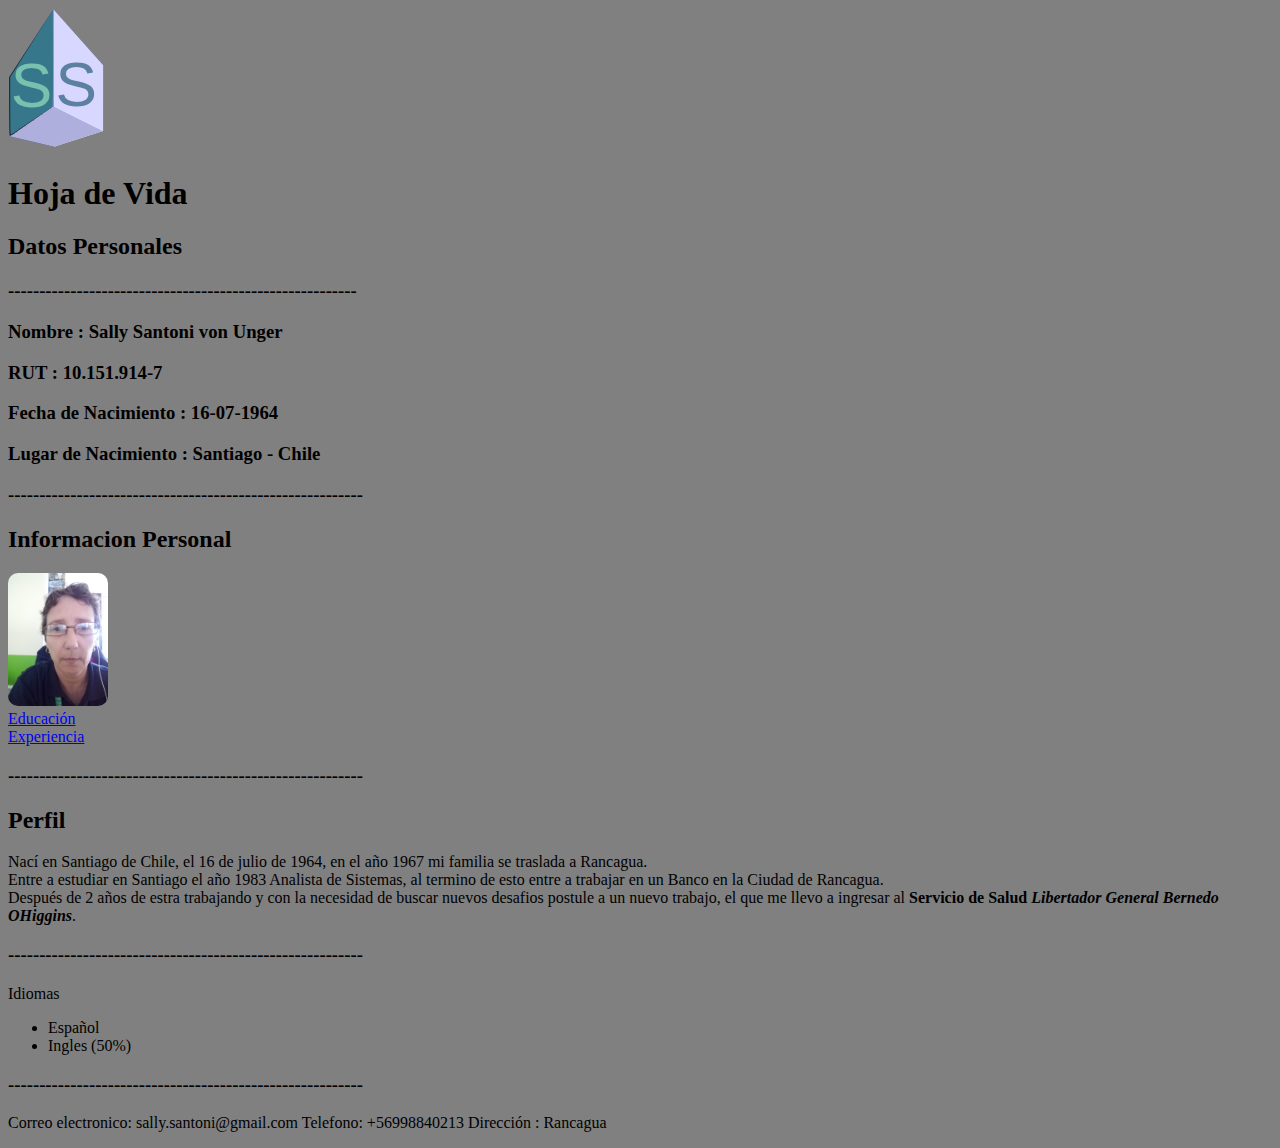
<file: index.html>
<!DOCTYPE html>
<html lang="en" dir="ltr">
  <head>
    <meta charset="utf-8">
    <meta name="author" content="Sally Santoni">
    <title>Hoja de Vida</title>
    <link rel="stylesheet" href="/css/estilos.css">
  </head>
  <body>
    <img src="img/logoss.svg" alt="Creacion" width="100px" aligth="rigth" >

    <h1>Hoja de Vida</h1>
    <h2>Datos Personales</h2>
    <h3>--------------------------------------------------------</h3>
    <h3>Nombre              : Sally Santoni von Unger</h3>
    <h3>RUT                 : 10.151.914-7</h3>
    <h3>Fecha de Nacimiento : 16-07-1964</h3>
    <h3>Lugar de Nacimiento : Santiago - Chile</h3>
    <h3>---------------------------------------------------------</h3>
    <h2>Informacion Personal</h2>
    <img src="img/fotosally.jpeg" alt="" title="Sally Santoni" width="100px">
    <br/>
    <a href="educacion.html">Educación</a>
    <br/>
    <a href="experiencia.html">Experiencia</a>
    <br/>
        <h3>---------------------------------------------------------</h3>
    <h2>Perfil</h2>
    <p>Nací en Santiago de Chile, el 16 de julio de 1964, en el año 1967 mi familia se traslada a Rancagua. <br/>
    Entre a estudiar en Santiago el año 1983 Analista de Sistemas, al termino de esto entre a trabajar en un Banco en la Ciudad de Rancagua. <br/>
    Después de 2 años de estra trabajando y con la necesidad de buscar nuevos desafios postule a un nuevo trabajo, el que me llevo a ingresar al <strong>Servicio de Salud <em> Libertador General Bernedo OHiggins</em></strong>.
    </p>
    <h3>---------------------------------------------------------</h3>

    <p>Idiomas</p>
    <ul>
      <li>Español</li>
      <li>Ingles (50%)</li>
    </ul>

    <h3>---------------------------------------------------------</h3>
    <p>Correo electronico: sally.santoni@gmail.com                Telefono: +56998840213                 Dirección : Rancagua</p>
</body>
</html>
</file>
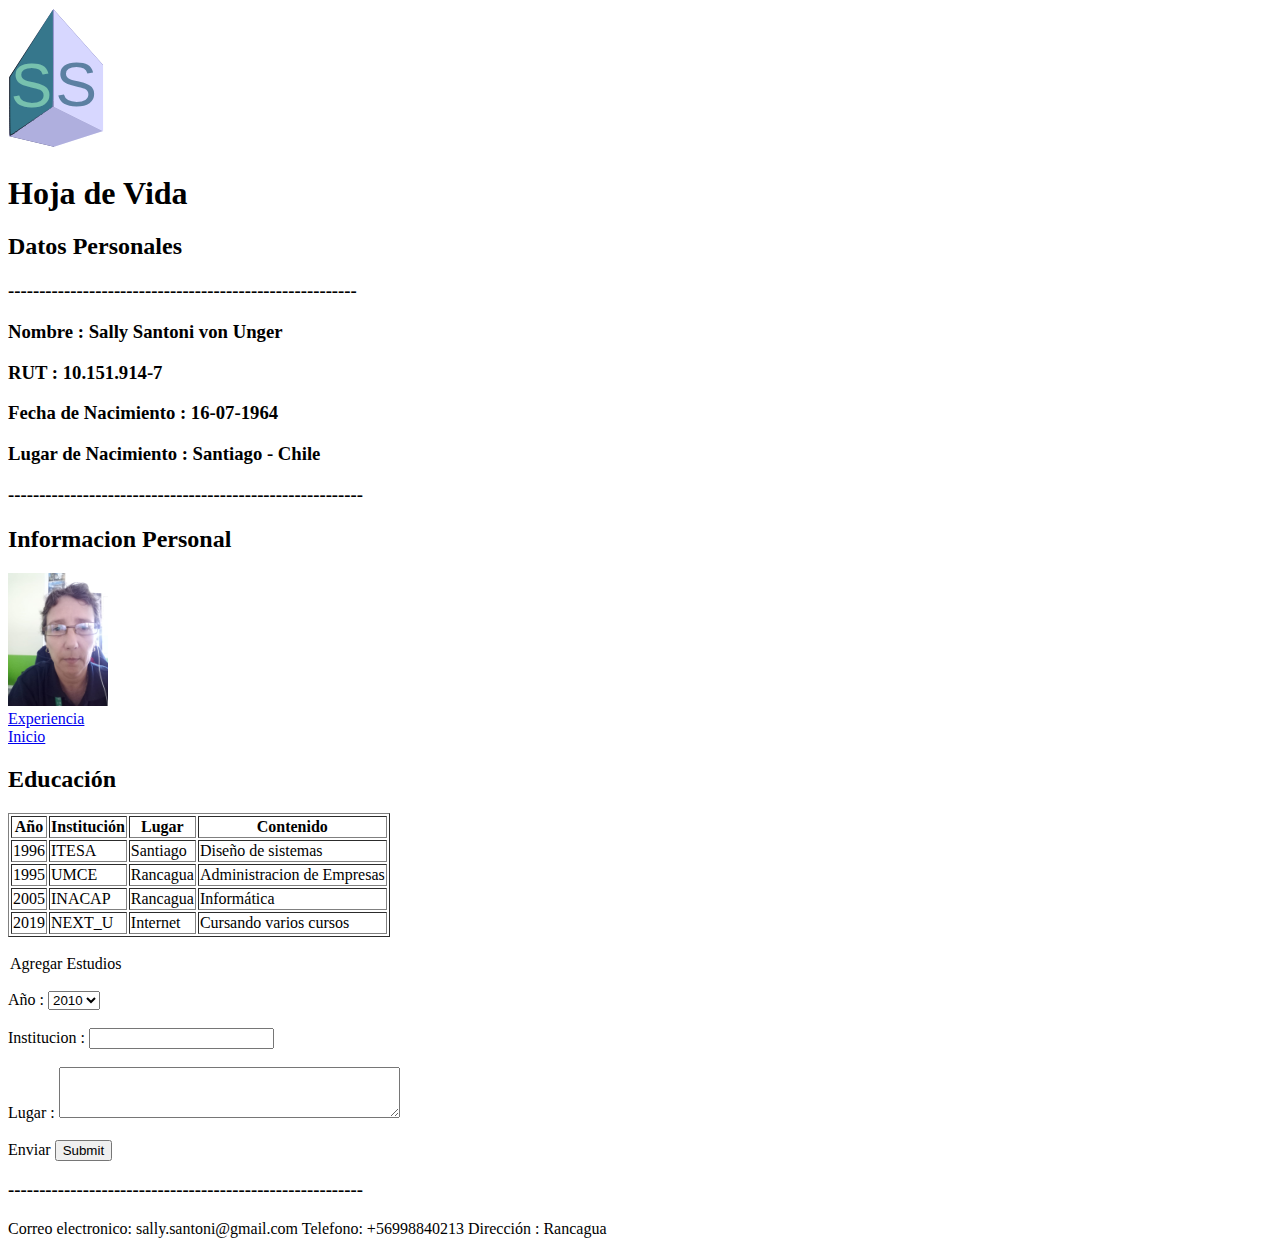
<file: educacion.html>
<!DOCTYPE html>
<html lang="en" dir="ltr">
  <head>
    <meta charset="utf-8">
    <meta name="author" content="Sally Santoni">
    <title>Educación</title>
  </head>
  <body>
    <img src="img/logoss.svg" alt="Creacion" width="100px" aligth="rigth" >

    <h1>Hoja de Vida</h1>
    <h2>Datos Personales</h2>
    <h3>--------------------------------------------------------</h3>
    <h3>Nombre              : Sally Santoni von Unger</h3>
    <h3>RUT                 : 10.151.914-7</h3>
    <h3>Fecha de Nacimiento : 16-07-1964</h3>
    <h3>Lugar de Nacimiento : Santiago - Chile</h3>
    <h3>---------------------------------------------------------</h3>
    <h2>Informacion Personal</h2>
    <img src="img/fotosally.jpeg" alt="" title="Sally Santoni" width="100px">
    <br/>
    <a href="experiencia.html">Experiencia</a>
    <br/>
    <a href="index.html">Inicio</a>
    <br/>
    <h2>Educación</h2>
    <table border="1">
        <thead>
          <tr>
            <th>Año</th>
            <th>Institución</th>
            <th>Lugar</th>
            <th>Contenido</th>
          </tr>
        </thead>

        <tr>
          <td>1996</td>
          <td>ITESA</td>
          <td>Santiago</td>
          <td>Diseño de sistemas</td>

        </tr>
        <tr>
          <td>1995</td>
          <td>UMCE</td>
          <td>Rancagua</td>
          <td>Administracion de Empresas</td>
        </tr>
        <tr>
          <td>2005</td>
          <td>INACAP</td>
          <td>Rancagua</td>
          <td>Informática</td>
        </tr>
        <tr>
          <td>2019</td>
          <td>NEXT_U</td>
          <td>Internet</td>
          <td>Cursando varios cursos</td>
        </tr>
    </table>
<br/>

    <form autocomplete="on" name="Educa">
      <legend>Agregar Estudios</legend>    <br/>
      <label for="">Año :</label>
      <select>
        <option>2010</option>
        <option>2011</option>
        <option>2012</option>
        <option>2013</option>
        <option>2014</option>
        <option>2015</option>
      </select>
      <br/>
      <br/>
      <label for="institucion">Institucion :</label>
      <input type="text" name="Intitucion" required>    <br/>
      <br/>
      <label for="lugar">Lugar :</label>
      <textarea name="name" rows="3" cols="40"></textarea>
      <br/>
        <br/>
      <label for="_enviar">Enviar</label>
      <input type="submit" name="_enviar" >

    </form>


    <h3>---------------------------------------------------------</h3>
    <p>Correo electronico: sally.santoni@gmail.com                Telefono: +56998840213                 Dirección : Rancagua</p>

  </body>
</html>
</file>
<file: css/estilos.css>
body
{
  background-color: gray;
}
footer
{
  margin-top: 20px;
}
img
{
  border-radius: 10px;
}
</file>
